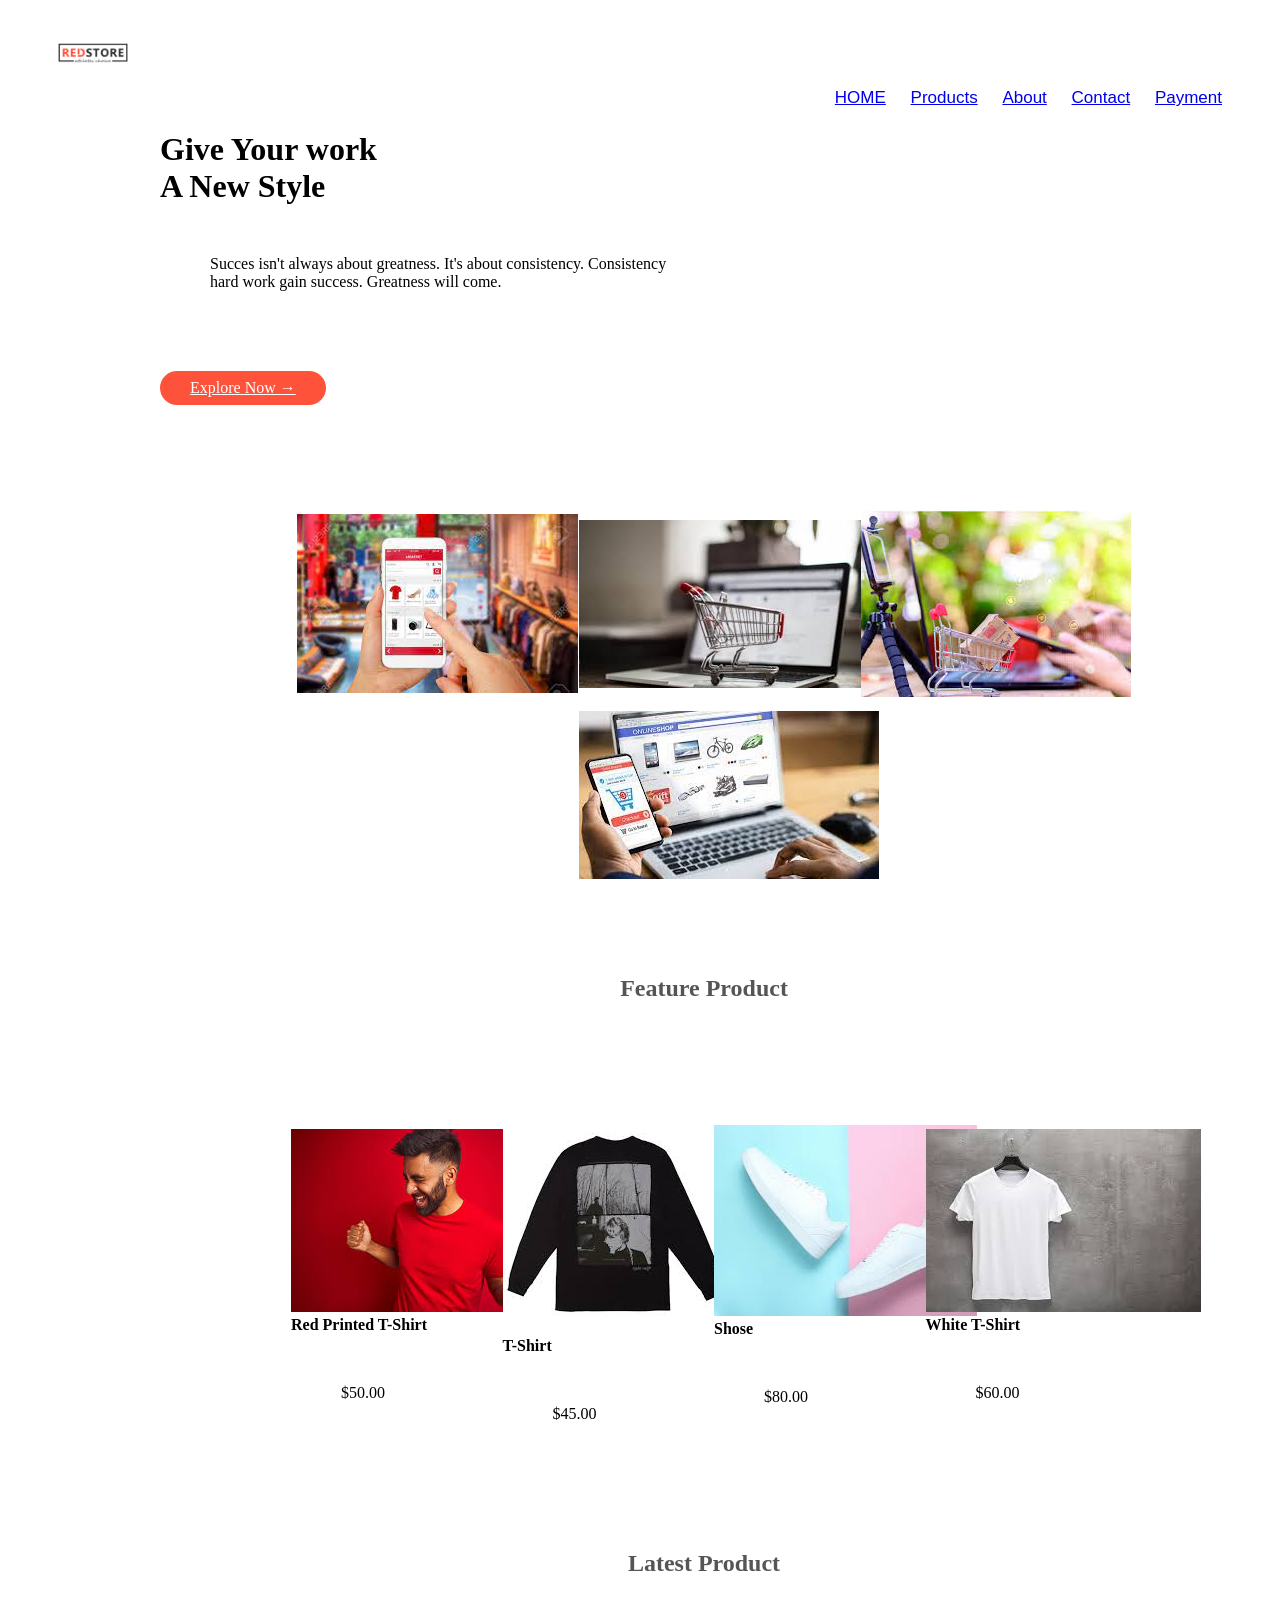
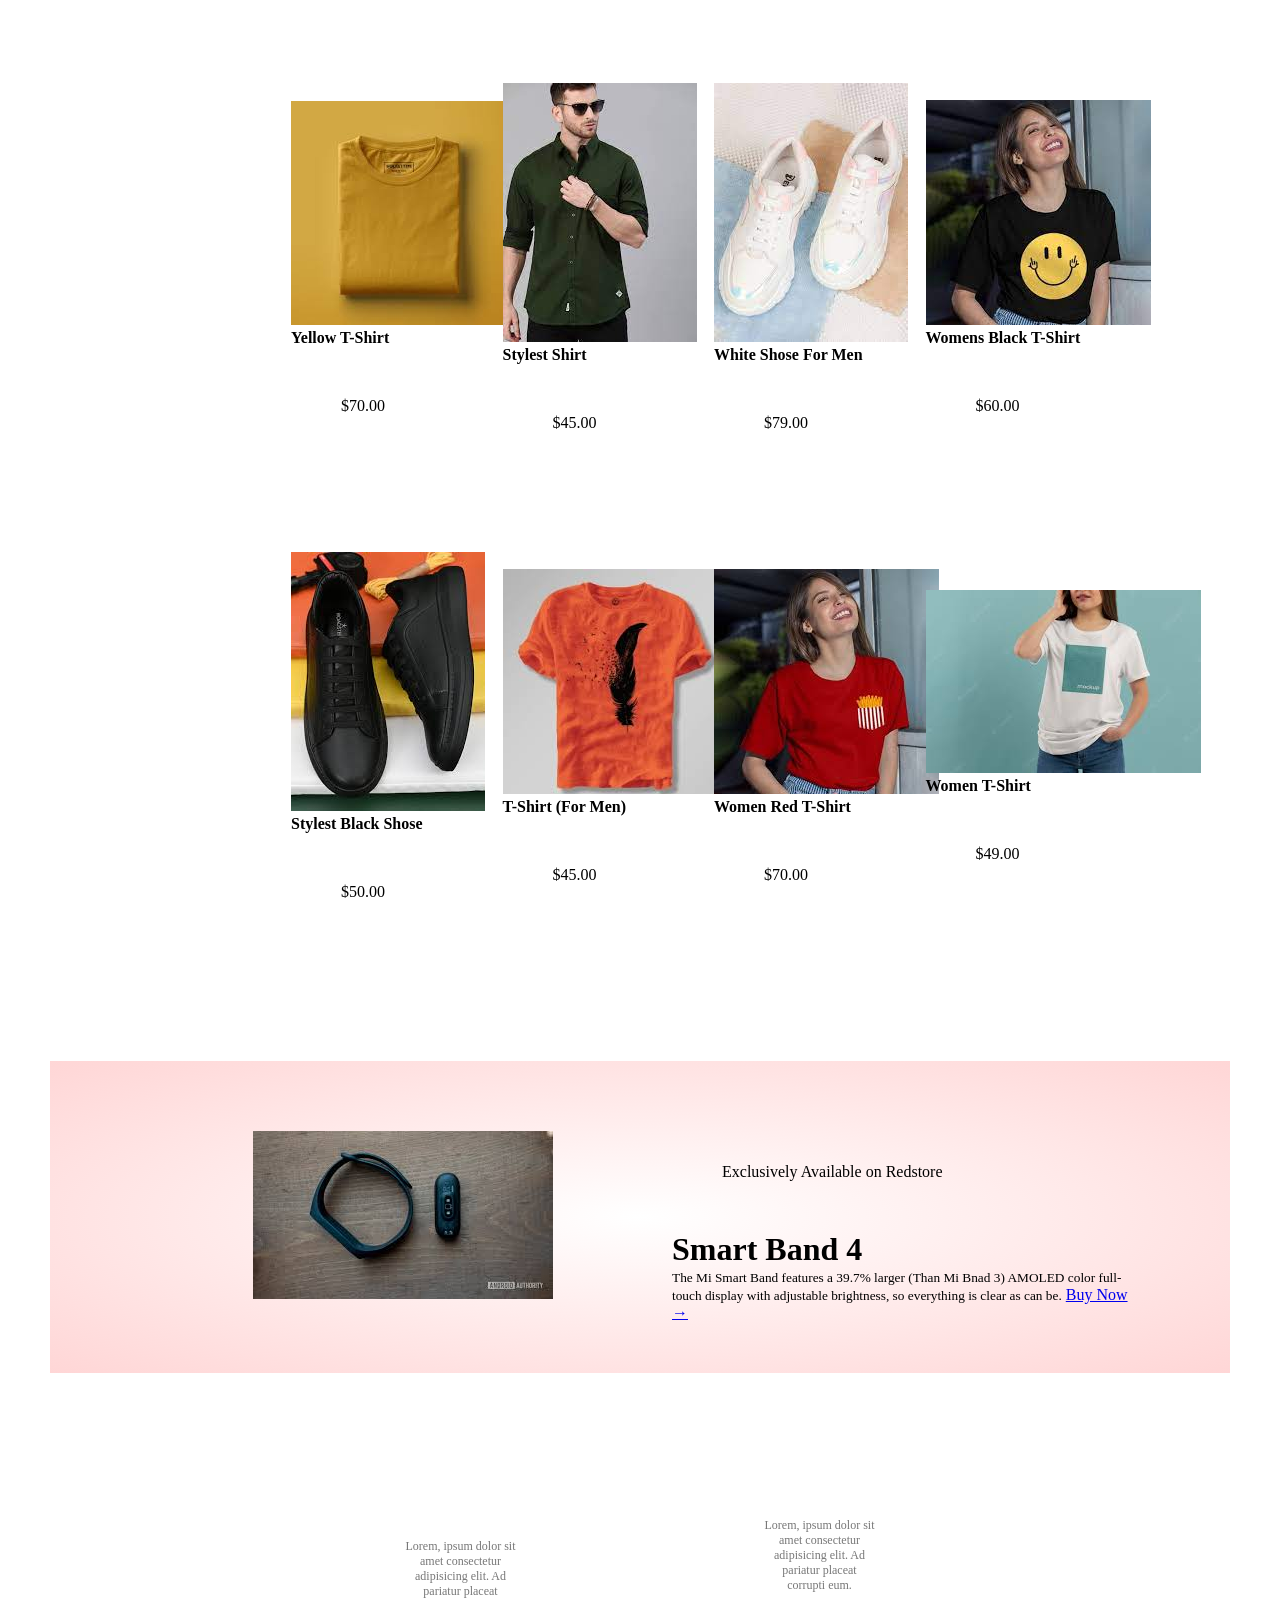
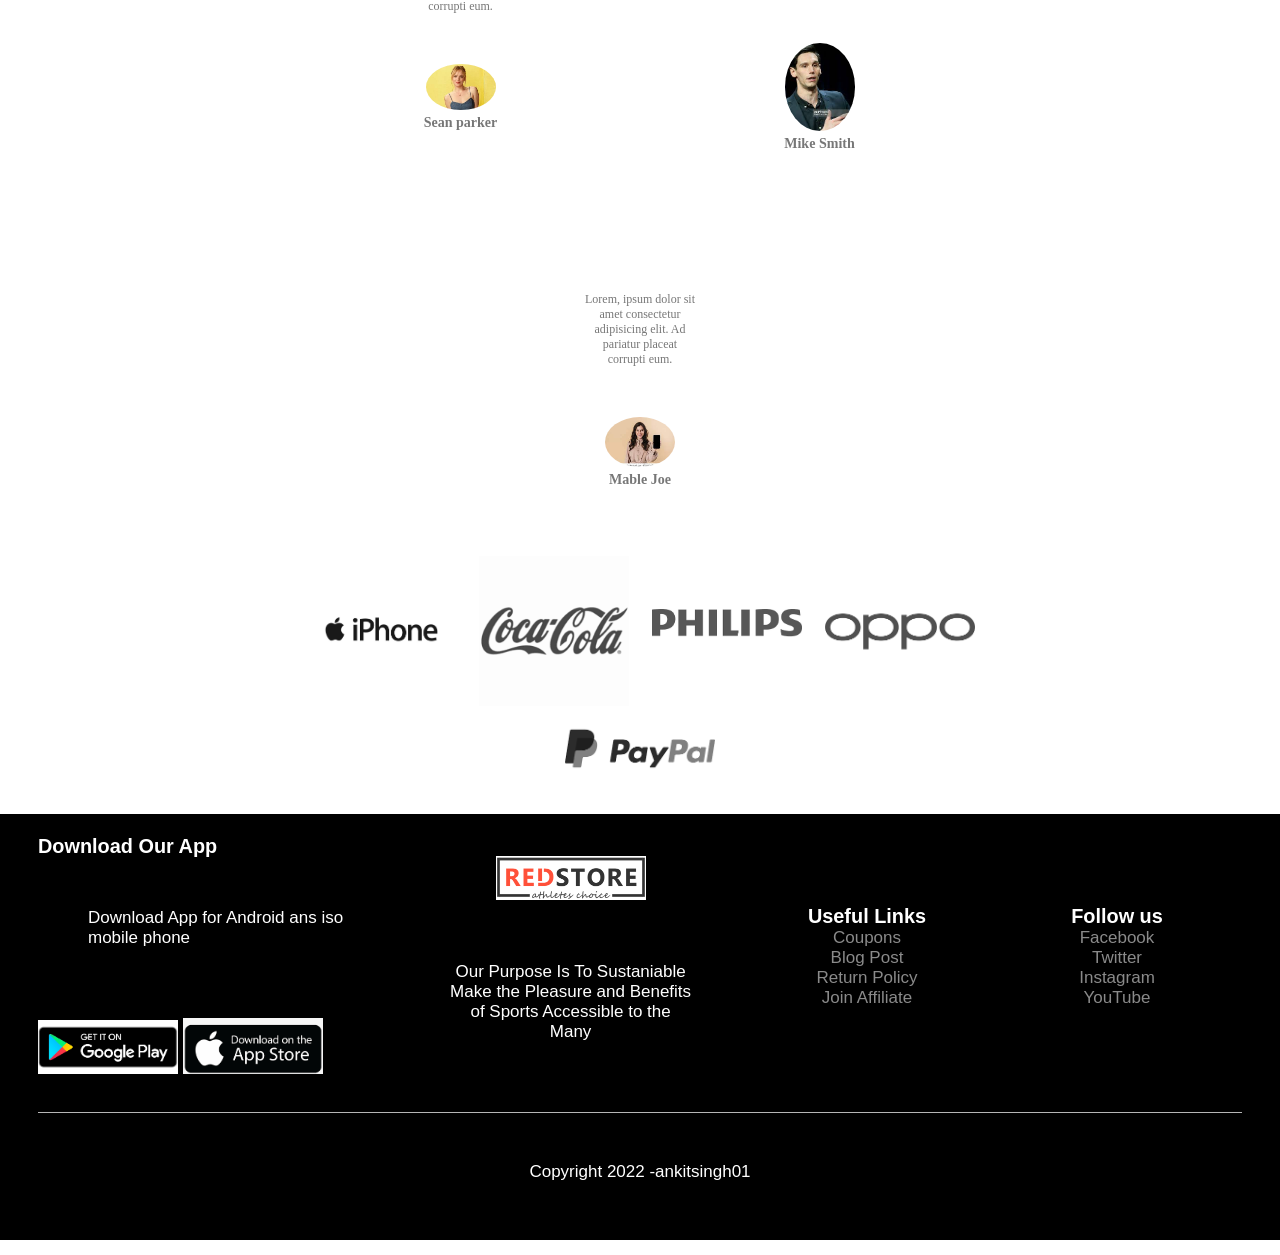
<file: E-Commerce/index.html>
<!DOCTYPE html>
<html lang="en">
<head>
    <meta charset="UTF-8">
    <meta http-equiv="X-UA-Compatible" content="IE=edge">
    <meta name="viewport" content="width=device-width, initial-scale=1.0">
    <title>RedStore | E-commerce website design</title>
    <link rel="stylesheet" href="style.css">
    <link rel="stylesheet" href="">
</head>
<body>
    
    <div class="container">
    <div class="navbar" >
        <div class="logo">
            <img src="res store logo.png" width="70px ">
        
        </div>
    </div>
    <nav>
        <ul>
            <li><a href="index.html">HOME</a></li>
            <li><a href="product.html">Products</a></li>
            <li><a href="about.html">About</a></li>
            <lI><a href="contact.html">Contact</a></lI>
            <lI><a href="card.html">Payment</a></lI>
        </ul>
    </nav>
    </div>
   <div class="row">
        <div class="col-2">
            <h1>Give Your work <br> A New Style</h1>
            <p>Succes isn't always about greatness. It's about
             consistency. Consistency<br> hard work gain success. 
             Greatness will come.   
            </p>
            <a href="" class="btn">Explore Now &#8594;</a>
        </div>
        <div class="background-image">
            
            <back>
        </div>
     </div>
   </div>
<!--------feature categories----->
<div class="categories">
    <div class="small-container">
   <div class="row">
    <div class="col-3">
            <img src="img1.jfif">
    </div>
    <div class="col-3">
            <img src="img2.jfif"> 
    </div>
    <div class="col-3">
            <img src="img3.jfif">
    </div>
    <div class="col-3">
            <img src="img4.jfif"> 
    </div>
    </div>
   </div> 
</div>
</div>
<!--------feature product----------->
    <div class="ankit">   
    <div class="small-container">
             <h2 class="title">Feature Product</h2>
            <div class="row">
                <div class="col-4">
                    <img src="img5.jfif">
                    <h4>Red Printed T-Shirt</h4>
                    <div class="rating">
                        <i class="fa fa-star"></i>
                        <i class="fa fa-star"></i>
                        <i class="fa fa-star"></i>
                        <i class="fa fa-star"></i>
                        <i class="fa fa-star-o"></i>
                    </div>
                    <p>$50.00</p>
                </div>
                <div class="col-4">
                    <img src="img6.jfif">
                    <h4>T-Shirt</h4>
                    <div class="rating">
                        <i class="fa fa-star"></i>
                        <i class="fa fa-star"></i>
                        <i class="fa fa-star"></i>
                        <i class="fa fa-star"></i>
                        <i class="fa fa-star-o"></i>
                    </div>
                    <p>$45.00</p>
                </div>
                <div class="col-4">
                    <img src="img7.jfif">
                    <h4>Shose</h4>
                    <div class="rating">
                        <i class="fa fa-star"></i>
                        <i class="fa fa-star"></i>
                        <i class="fa fa-star"></i>
                        <i class="fa fa-star"></i>
                        <i class="fa fa-star-o"></i>
                    </div>
                    <p>$80.00</p>
                </div>
                <div class="col-4">
                    <img src="img8.jfif">
                    <h4>White T-Shirt</h4>
                    <div class="rating">
                        <i class="fa fa-star"></i>
                        <i class="fa fa-star"></i>
                        <i class="fa fa-star"></i>
                        <i class="fa fa-star"></i>
                        <i class="fa fa-star-o"></i>
                    </div>
                    <p>$60.00</p>
                </div>
            </div>  
            <h2 class="title">Latest Product</h2>  
            <div class="row">
                <div class="col-4">
                    <img src="yellow t shirt.jfif">
                    <h4> Yellow T-Shirt</h4>
                    <div class="rating">
                        <i class="fa fa-star"></i>
                        <i class="fa fa-star"></i>
                        <i class="fa fa-star"></i>
                        <i class="fa fa-star"></i>
                        <i class="fa fa-star-o"></i>
                    </div>
                    <p>$70.00</p>
                </div>
                <div class="col-4">
                    <img src="style shirt.jfif">
                    <h4> Stylest Shirt</h4>
                    <div class="rating">
                        <i class="fa fa-star"></i>
                        <i class="fa fa-star"></i>
                        <i class="fa fa-star"></i>
                        <i class="fa fa-star"></i>
                        <i class="fa fa-star-o"></i>
                    </div>
                    <p>$45.00</p>
                </div>
                <div class="col-4">
                    <img src="white shose.jfif">
                    <h4>White Shose For Men</h4>
                    <div class="rating">
                        <i class="fa fa-star"></i>
                        <i class="fa fa-star"></i>
                        <i class="fa fa-star"></i>
                        <i class="fa fa-star"></i>
                        <i class="fa fa-star-o"></i>
                    </div>
                    <p>$79.00</p>
                </div>
                <div class="col-4">
                    <img src="women black t-shirt.jfif">
                    <h4>Womens Black T-Shirt</h4>
                    <div class="rating">
                        <i class="fa fa-star"></i>
                        <i class="fa fa-star"></i>
                        <i class="fa fa-star"></i>
                        <i class="fa fa-star"></i>
                        <i class="fa fa-star-o"></i>
                    </div>
                    <p>$60.00</p>
                </div>
            </div><div class="row">
                <div class="col-4">
                    <img src="black shose.jfif">
                    <h4> Stylest Black Shose</h4>
                    <div class="rating">
                        <i class="fa fa-star"></i>
                        <i class="fa fa-star"></i>
                        <i class="fa fa-star"></i>
                        <i class="fa fa-star"></i>
                        <i class="fa fa-star-o"></i>
                    </div>
                    <p>$50.00</p>
                </div>
                <div class="col-4">
                    <img src="t-shirt men.jfif">
                    <h4>T-Shirt (For Men)</h4>
                    <div class="rating">
                        <i class="fa fa-star"></i>
                        <i class="fa fa-star"></i>
                        <i class="fa fa-star"></i>
                        <i class="fa fa-star"></i>
                        <i class="fa fa-star-o"></i>
                    </div>
                    <p>$45.00</p>
                </div>
                <div class="col-4">
                    <img src="women red t-shirt.jfif">
                    <h4>Women Red T-Shirt</h4>
                    <div class="rating">
                        <i class="fa fa-star"></i>
                        <i class="fa fa-star"></i>
                        <i class="fa fa-star"></i>
                        <i class="fa fa-star"></i>
                        <i class="fa fa-star-o"></i>
                    </div>
                    <p>$70.00</p>
                </div>
                <div class="col-4">
                    <img src="women t-shirt.jfif">
                    <h4>Women T-Shirt</h4>
                    <div class="rating">
                        <i class="fa fa-star"></i>
                        <i class="fa fa-star"></i>
                        <i class="fa fa-star"></i>
                        <i class="fa fa-star"></i>
                        <i class="fa fa-star-o"></i>
                    </div>
                    <p>$49.00</p>
                </div>
            </div>
        </div>
    </div>
<!---------------offer----------------->
<div class="offer">
    <div class="small-container">
        <div class="row">
            <div class="col-2">
                <img src="mi bandd.jfif">
            </div>
            <div class="col-2">
                <p>Exclusively Available on Redstore</p>
                <h1>Smart Band 4</h1>
                <small>The Mi Smart Band features a 39.7% larger
                    (Than Mi Bnad 3) AMOLED color full-touch display
                    with adjustable brightness, so everything is clear
                    as can be.</small>
                   <a href="btn">Buy Now &#8594;</a> 
            </div>
        </div>
    </div>
</div>

<!--------------testing monial------->
       <div class="testimonial">
            <div class="small-container">
                <div class="row">
                    <div class="col-3">
                        <P>Lorem, ipsum dolor sit amet consectetur adipisicing elit. Ad pariatur placeat corrupti eum.</P>
                    <img src="sean park.jfif">
                    <h3>Sean parker</h3>
                    </div>
                    <div class="col-3">
                        <P>Lorem, ipsum dolor sit amet consectetur adipisicing elit. Ad pariatur placeat corrupti eum.</P>
                    <img src="mike smith.jfif">
                    <h3>Mike Smith</h3>
                    </div>
                    <div class="col-3">
                        <P>Lorem, ipsum dolor sit amet consectetur adipisicing elit. Ad pariatur placeat corrupti eum.</P>
                    <img src="mable.jfif">
                    <h3>Mable Joe</h3>
                    </div>
                </div>
                </div>
       </div>

<!-----------brand---------->
       <div class="brand">
            <div class="small container">
                <div class="row">
                    <div class="col-5">
                        <img src="iphone logo.jpg">
                    </div>
                    <div class="col-5">
                        <img src="coca logo.png">
                    </div>
                    <div class="col-5">
                        <img src="philips logo.png">
                    </div>
                    <div class="col-5">
                        <img src="oppo logo.png">
                    </div>
                    <div class="col-5">
                        <img src="patpal logo.png">
                    </div>
                </div>
            </div>
       </div>

       <!------------footer--------->
       <div class="footer">
        <div class="container">
            <div class="row">
                <div class="footer-col-1">
                    <h3> Download Our App </h3> 
                    <p>Download App for Android ans iso mobile phone</p>     
                    <div class="app-logo">
                        <img src="platstore logo.png">
                        <img src="apple store.png">
                    </div>
                </div>
                <div class="footer-col-2">
                    <img src="res store logo.png">
                    <p> Our Purpose Is To Sustaniable Make the Pleasure 
                        and Benefits of Sports Accessible to the Many  </p>     
                </div>
                <div class="footer-col-3">
                    <h3> Useful Links </h3> 
                    <ul>
                        <li>Coupons</li>
                        <li>Blog Post</li>
                        <li>Return Policy</li>
                        <li>Join Affiliate</li>
                    </ul>    
                </div>
                <div class="footer-col-4">
                    <h3> Follow us </h3> 
                    <ul>
                        <li>Facebook</li>
                        <li>Twitter</li>
                        <li>Instagram</li>
                        <li>YouTube</li>
                    </ul>    
                </div>
            </div>
            <hr>
            <p class="copyright">Copyright 2022 -ankitsingh01</p>
        </div>
       </div>
<!-- Code injected by live-server -->
<script type="text/javascript">
	// <![CDATA[  <-- For SVG support
	if ('WebSocket' in window) {
		(function () {
			function refreshCSS() {
				var sheets = [].slice.call(document.getElementsByTagName("link"));
				var head = document.getElementsByTagName("head")[0];
				for (var i = 0; i < sheets.length; ++i) {
					var elem = sheets[i];
					var parent = elem.parentElement || head;
					parent.removeChild(elem);
					var rel = elem.rel;
					if (elem.href && typeof rel != "string" || rel.length == 0 || rel.toLowerCase() == "stylesheet") {
						var url = elem.href.replace(/(&|\?)_cacheOverride=\d+/, '');
						elem.href = url + (url.indexOf('?') >= 0 ? '&' : '?') + '_cacheOverride=' + (new Date().valueOf());
					}
					parent.appendChild(elem);
				}
			}
			var protocol = window.location.protocol === 'http:' ? 'ws://' : 'wss://';
			var address = protocol + window.location.host + window.location.pathname + '/ws';
			var socket = new WebSocket(address);
			socket.onmessage = function (msg) {
				if (msg.data == 'reload') window.location.reload();
				else if (msg.data == 'refreshcss') refreshCSS();
			};
			if (sessionStorage && !sessionStorage.getItem('IsThisFirstTime_Log_From_LiveServer')) {
				console.log('Live reload enabled.');
				sessionStorage.setItem('IsThisFirstTime_Log_From_LiveServer', true);
			}
		})();
	}
	else {
		console.error('Upgrade your browser. This Browser is NOT supported WebSocket for Live-Reloading.');
	}
	// ]]>
</script></body>
</html>
</file>
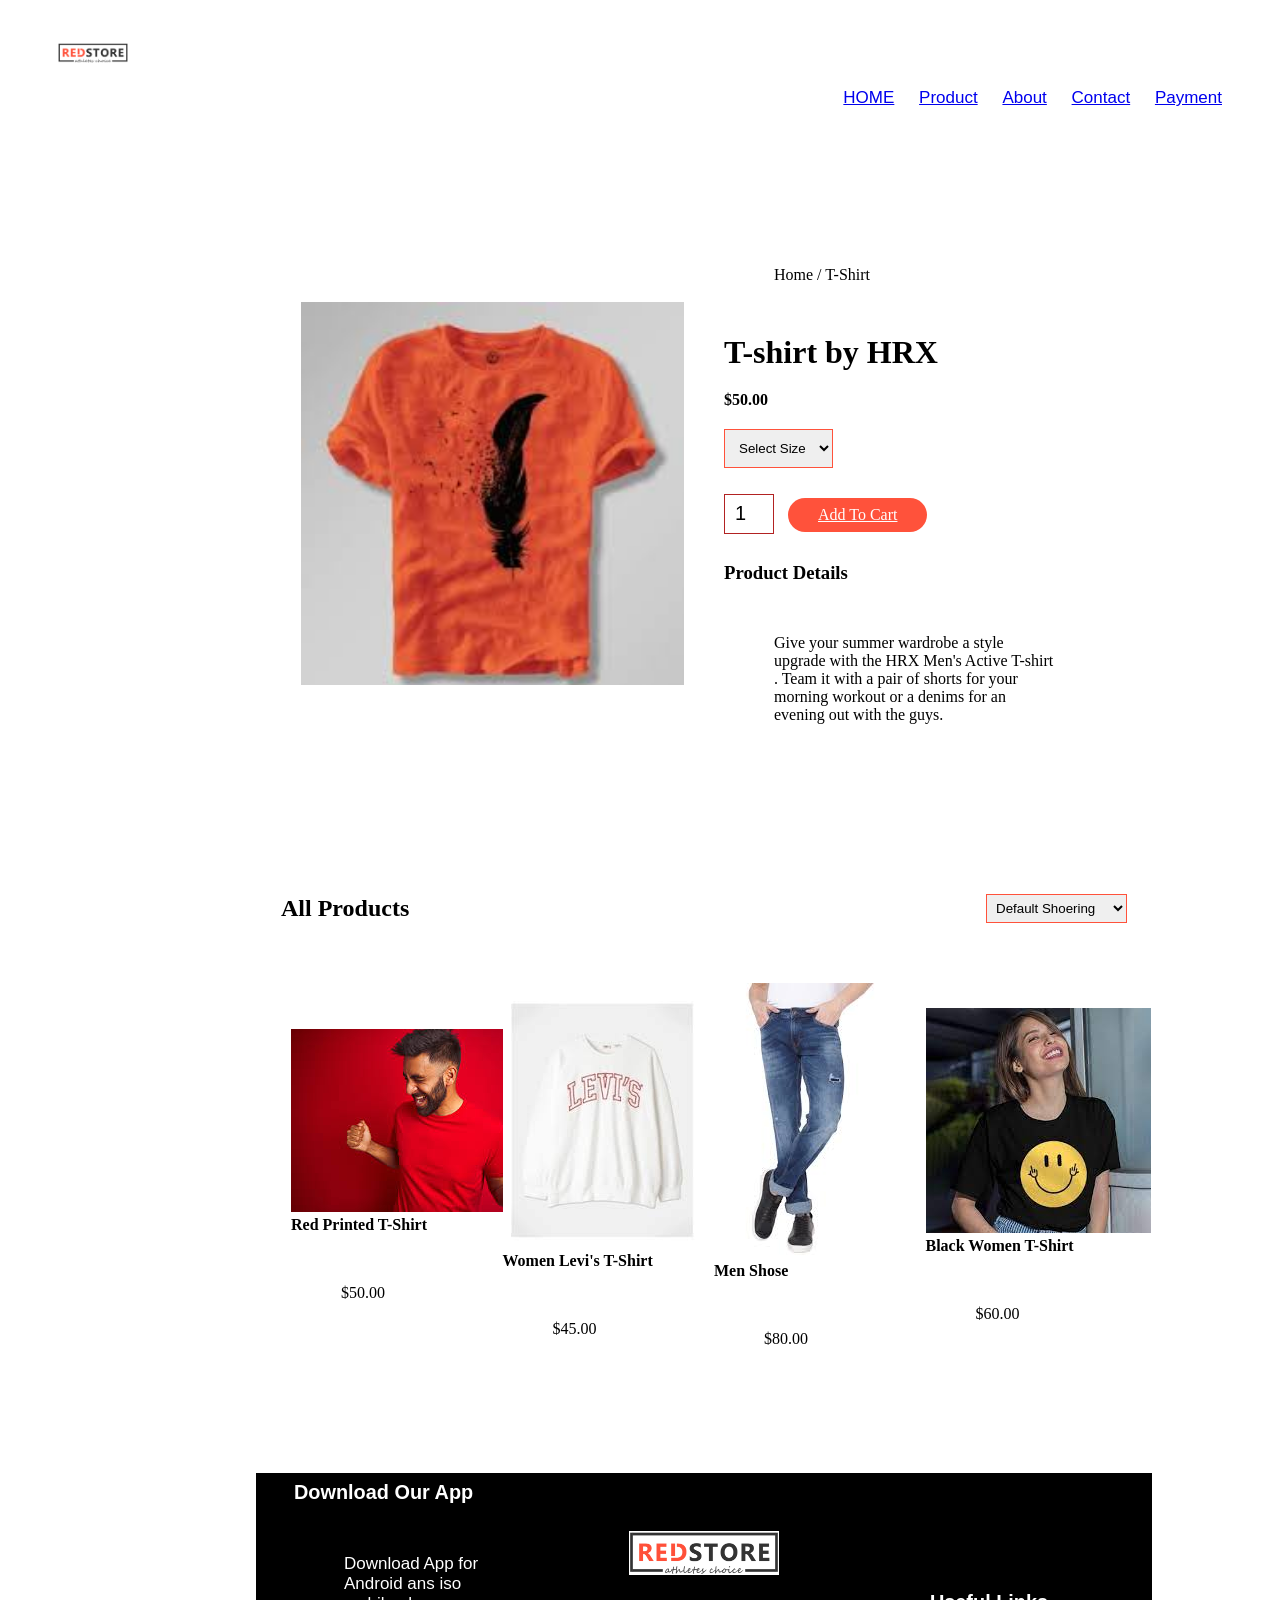
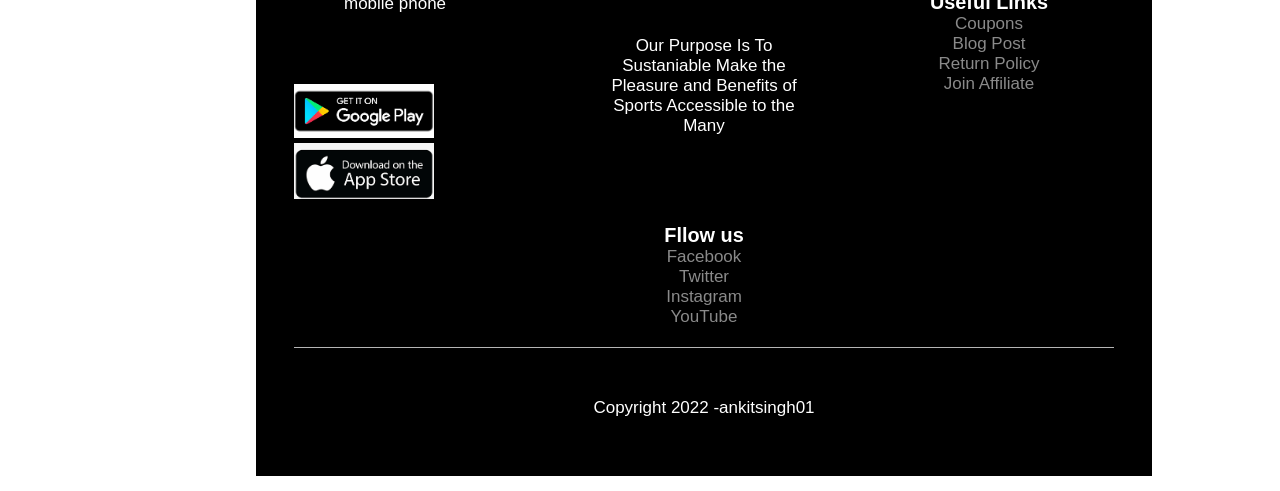
<file: E-Commerce/about.html>
<!DOCTYPE html>
<html lang="en">
<head>
    <meta charset="UTF-8">
    <meta http-equiv="X-UA-Compatible" content="IE=edge">
    <meta name="viewport" content="width=device-width, initial-scale=1.0">
    <title>RedStore | E-commerce website design</title>
    <link rel="stylesheet" href="style.css">
    <link rel="stylesheet" href="">
</head>
<body>
    
    <div class="container">
    <div class="navbar" >
        <div class="logo">
            <img src="res store logo.png" width="70px ">
        
        </div>
    </div>
    <nav>
        <ul>
            <li><a href="index.html">HOME</a></li>
            <li><a href="product.html">Product</a></li>
            <li><a href="about.html">About</a></li>
            <lI><a href="contact.html">Contact</a></lI>
            <lI><a href="card.html">Payment</a></lI>
        </ul>
    </nav>
    </div>
    </div>

    <!----------Single product details -------------->
    <div class="ankit">
        <div class="small-container single-product">
            <div class="row">
                <div class="col-2">
            <img src="t-shirt men.jfif"  width="100%">
                </div>
                <div class="col-2">
                    <p>Home / T-Shirt</p>
                    <h1>T-shirt by HRX</h1>
                    <h4>$50.00</h4>
                    <select>
                        <option>Select Size</option>
                        <option>XXL</option>
                        <option>XL</option>
                        <option>Large</option>
                        <option>Medium</option>
                        <option>Small</option>
                    </select>
                    <input type="number" value="1">
                    <a href="" class="btn">Add To Cart</a>

                    <h3>Product Details</h3>
                    <p>Give your summer wardrobe a style upgrade with the HRX 
                    Men's Active T-shirt . Team it with a pair of shorts for your 
                    morning workout or a denims for an evening out with the guys. </p>
                </div>
            </div>
        </div>
    </div>
    







   </div>
    <div class="ankit">   
    <div class="small-container">
        <div class="row row-2">
            <h2>All Products</h2>
            <select>
                <option>Default Shoering</option>
                <option>Short by price</option>
                <option>Short by popularty</option>
                <option>Short by rating</option>
                <option>Short by sale</option>
            </select>
        </div>


            <div class="row">
               
                <div class="col-4">
                    <img src="img5.jfif">
                    <h4>Red Printed T-Shirt</h4>
                    <div class="rating">
                        <i class="fa fa-star"></i>
                        <i class="fa fa-star"></i>
                        <i class="fa fa-star"></i>
                        <i class="fa fa-star"></i>
                        <i class="fa fa-star-o"></i>
                    </div>
                    <p>$50.00</p>
                </div>
                <div class="col-4">
                    <img src="women levi's.jfif">
                    <h4>Women Levi's T-Shirt</h4>
                    <div class="rating">
                        <i class="fa fa-star"></i>
                        <i class="fa fa-star"></i>
                        <i class="fa fa-star"></i>
                        <i class="fa fa-star"></i>
                        <i class="fa fa-star-o"></i>
                    </div>
                    <p>$45.00</p>
                </div>
                <div class="col-4">
                    <img src="men jeans.jfif">
                    <h4>Men Shose</h4>
                    <div class="rating">
                        <i class="fa fa-star"></i>
                        <i class="fa fa-star"></i>
                        <i class="fa fa-star"></i>
                        <i class="fa fa-star"></i>
                        <i class="fa fa-star-o"></i>
                    </div>
                    <p>$80.00</p>
                </div>
                <div class="col-4">
                    <img src="women black t-shirt.jfif">
                    <h4>Black Women T-Shirt</h4>
                    <div class="rating">
                        <i class="fa fa-star"></i>
                        <i class="fa fa-star"></i>
                        <i class="fa fa-star"></i>
                        <i class="fa fa-star"></i>
                        <i class="fa fa-star-o"></i>
                    </div>
                    <p>$60.00</p>
                </div>
                
            </div> 
    </div>
       <!------------footer--------->
       <div class="footer">
        <div class="container">
            <div class="row">
                <div class="footer-col-1">
                    <h3> Download Our App </h3> 
                    <p>Download App for Android ans iso mobile phone</p>     
                    <div class="app-logo">
                        <img src="platstore logo.png">
                        <img src="apple store.png">
                    </div>
                </div>
                <div class="footer-col-2">
                    <img src="res store logo.png">
                    <p> Our Purpose Is To Sustaniable Make the Pleasure 
                        and Benefits of Sports Accessible to the Many  </p>     
                </div>
                <div class="footer-col-3">
                    <h3> Useful Links </h3> 
                    <ul>
                        <li>Coupons</li>
                        <li>Blog Post</li>
                        <li>Return Policy</li>
                        <li>Join Affiliate</li>
                    </ul>    
                </div>
                <div class="footer-col-4">
                    <h3> Fllow us </h3> 
                    <ul>
                        <li>Facebook</li>
                        <li>Twitter</li>
                        <li>Instagram</li>
                        <li>YouTube</li>
                    </ul>    
                </div>
            </div>
            <hr>
            <p class="copyright">Copyright 2022 -ankitsingh01</p>
        </div>
       </div>


       
<!-- Code injected by live-server -->
<script type="text/javascript">
	// <![CDATA[  <-- For SVG support
	if ('WebSocket' in window) {
		(function () {
			function refreshCSS() {
				var sheets = [].slice.call(document.getElementsByTagName("link"));
				var head = document.getElementsByTagName("head")[0];
				for (var i = 0; i < sheets.length; ++i) {
					var elem = sheets[i];
					var parent = elem.parentElement || head;
					parent.removeChild(elem);
					var rel = elem.rel;
					if (elem.href && typeof rel != "string" || rel.length == 0 || rel.toLowerCase() == "stylesheet") {
						var url = elem.href.replace(/(&|\?)_cacheOverride=\d+/, '');
						elem.href = url + (url.indexOf('?') >= 0 ? '&' : '?') + '_cacheOverride=' + (new Date().valueOf());
					}
					parent.appendChild(elem);
				}
			}
			var protocol = window.location.protocol === 'http:' ? 'ws://' : 'wss://';
			var address = protocol + window.location.host + window.location.pathname + '/ws';
			var socket = new WebSocket(address);
			socket.onmessage = function (msg) {
				if (msg.data == 'reload') window.location.reload();
				else if (msg.data == 'refreshcss') refreshCSS();
			};
			if (sessionStorage && !sessionStorage.getItem('IsThisFirstTime_Log_From_LiveServer')) {
				console.log('Live reload enabled.');
				sessionStorage.setItem('IsThisFirstTime_Log_From_LiveServer', true);
			}
		})();
	}
	else {
		console.error('Upgrade your browser. This Browser is NOT supported WebSocket for Live-Reloading.');
	}
	// ]]>
</script></body>
</html>
</file>
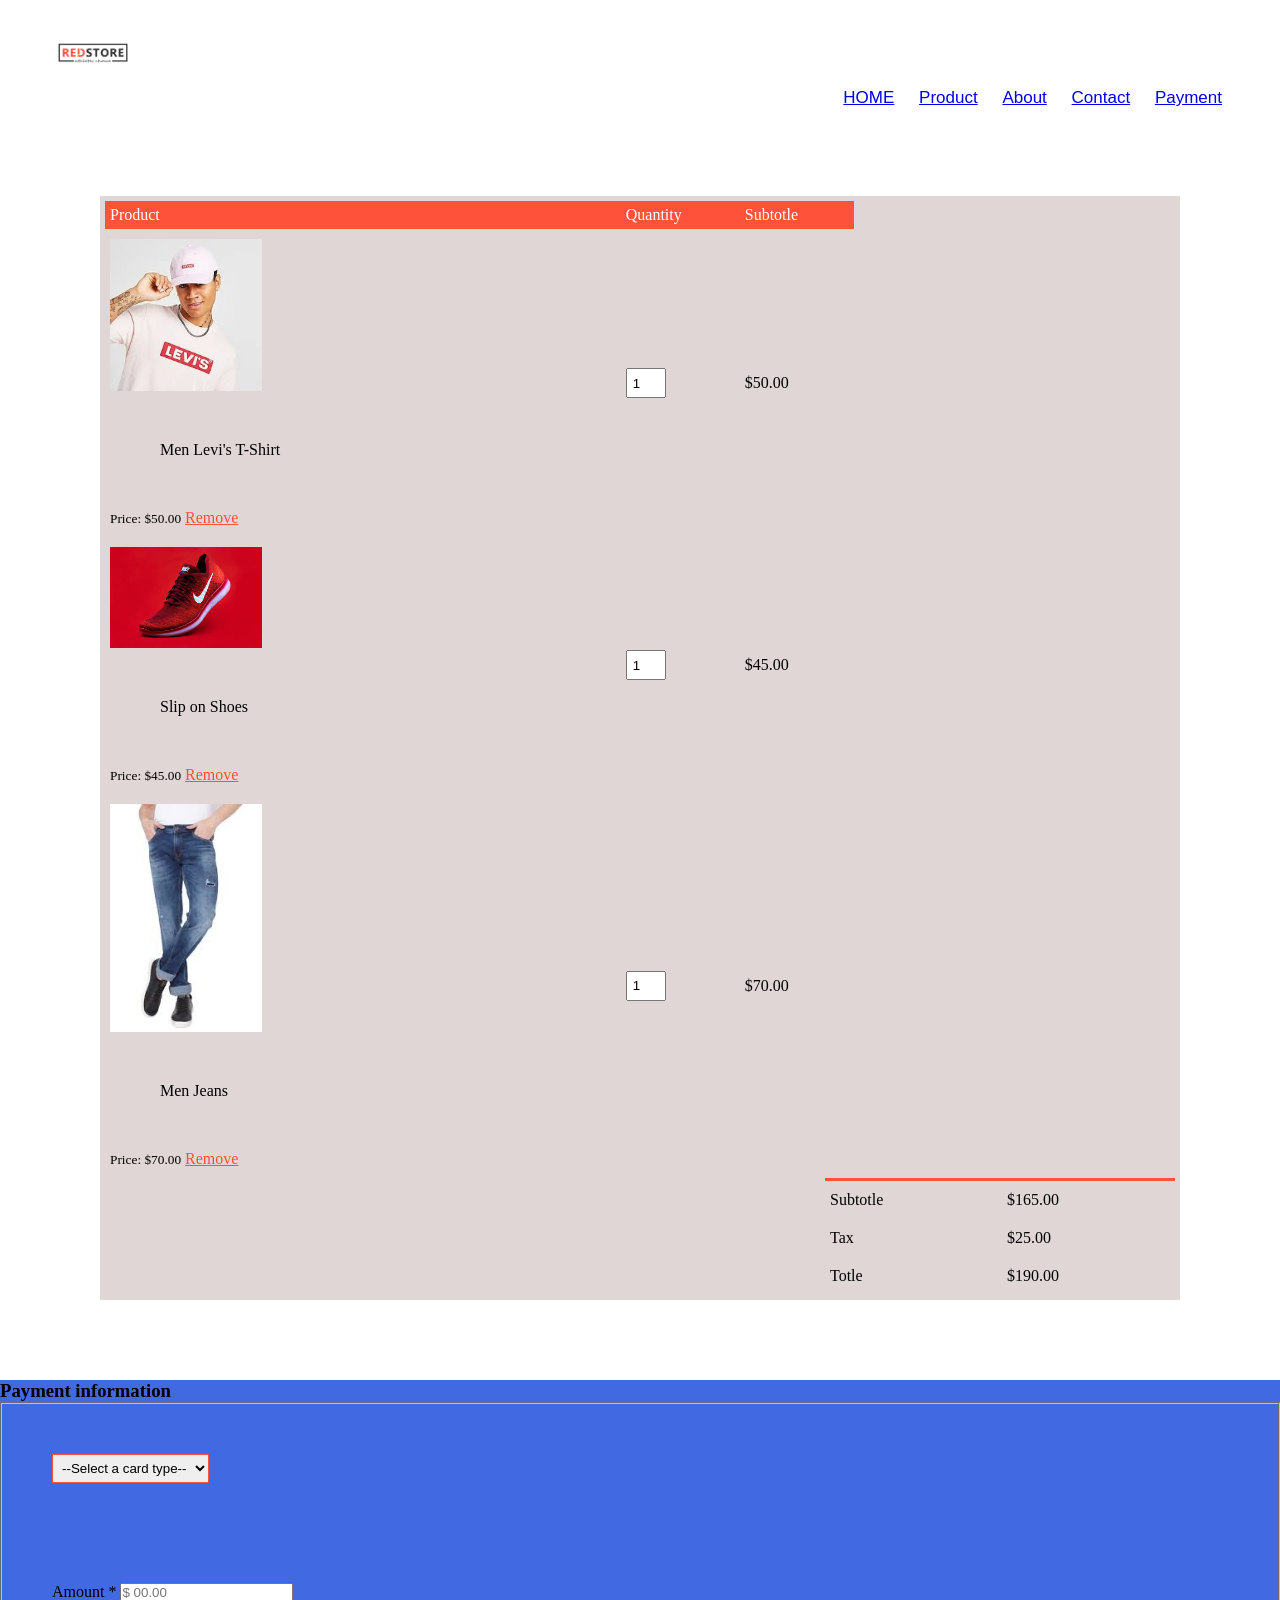
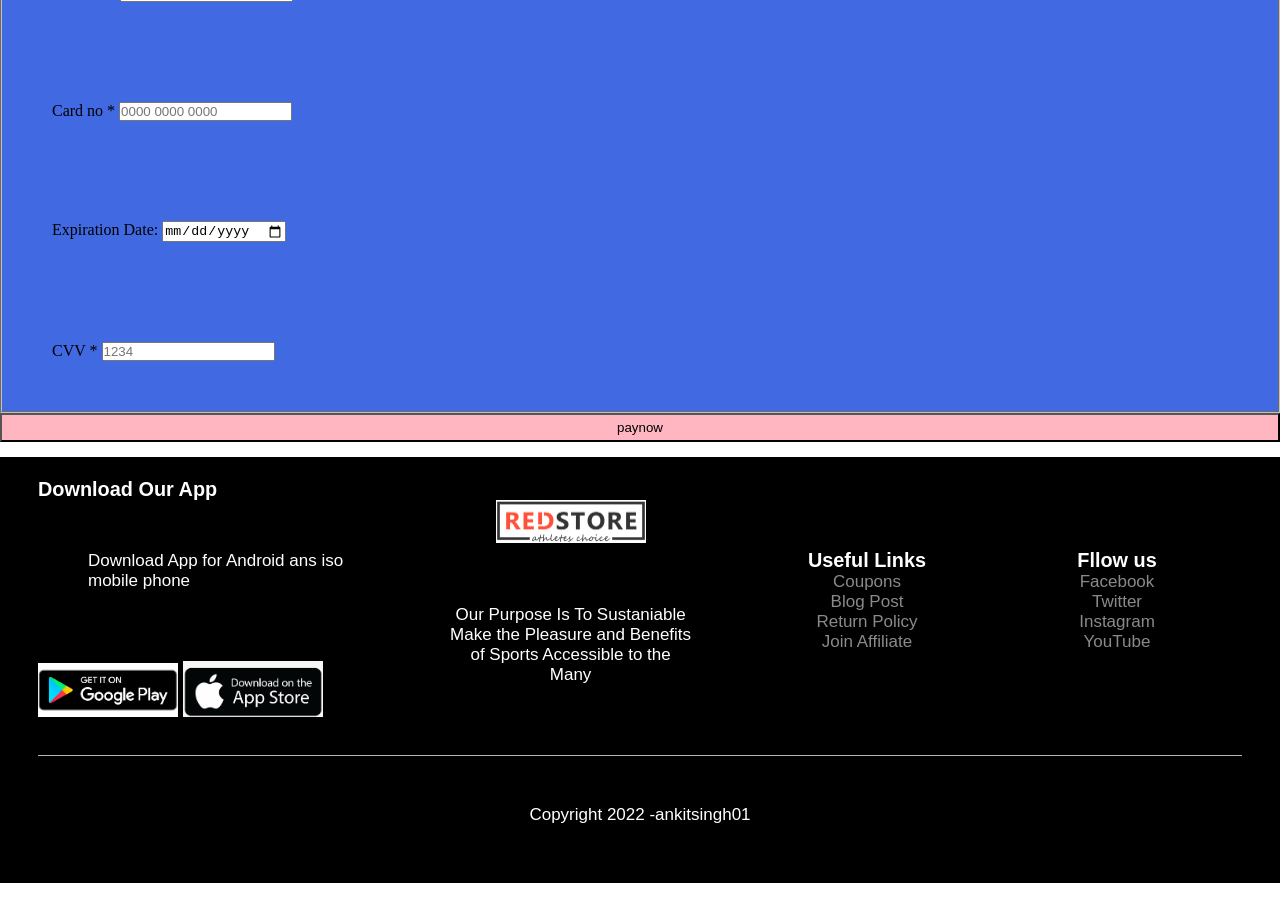
<file: E-Commerce/card.html>
<!DOCTYPE html>
<html lang="en">
<head>
    <meta charset="UTF-8">
    <meta http-equiv="X-UA-Compatible" content="IE=edge">
    <meta name="viewport" content="width=device-width, initial-scale=1.0">
    <title>RedStore | E-commerce website design</title>
    <link rel="stylesheet" href="style.css">
    <link rel="stylesheet" href="">
</head>
<body>
    
    <div class="container">
    <div class="navbar" >
        <div class="logo">
            <img src="res store logo.png" width="70px ">
        
        </div>
    </div>
    <nav>
        <ul>
            <li><a href="index.html">HOME</a></li>
            <li><a href="product.html">Product</a></li>
            <li><a href="about.html">About</a></li>
            <lI><a href="contact.html">Contact</a></lI>
            <lI><a href="card.html">Payment</a></lI>
        </ul>
    </nav>
    </div>
    </div>
    <!---------card item details---------->
    <div class="small-container cart-item">
        <table>
            <tr>
                <th>Product</th>
                <th>Quantity</th>
                <th>Subtotle</th>
            </tr>
            <tr>
                <td>
                    <div class="cart-info">
                    <img src="men levis.jfif">    
                    </div>
                    <p> Men Levi's T-Shirt</p>
                    <small>Price: $50.00</small>
                    <a href="">Remove</a>
                </td>
                <td><input type="number " value="1"></td>
                <td>$50.00</td>
            </tr>
            <tr>
                <td>
                    <div class="cart-info">
                    <img src="slip on shoes.jfif">    
                    </div>
                    <p> Slip on Shoes</p>
                    <small>Price: $45.00</small>
                    <a href="">Remove</a>
                </td>
                <td><input type="number " value="1"></td>
                <td>$45.00</td>
            </tr>
            <tr>
                <td>
                    <div class="cart-info">
                    <img src="men jeans.jfif">    
                    </div>
                    <p> Men Jeans</p>
                    <small>Price: $70.00</small>
                    <a href="">Remove</a>
                </td>
                <td><input type="number " value="1"></td>
                <td>$70.00</td>
            </tr>
        </table>

        <div class="totle-price">
            <table>
            <tr>
                <td>Subtotle</td>
                <td>$165.00</td>
            </tr>
            <tr>
                <td>Tax</td>
                <td>$25.00</td>
            </tr>
            <tr>
                <td>Totle</td>
                <td>$190.00</td>
            </tr>
            </table>
        </div>

    </div>
    <!--------------payment details------------->
<div class="backcolar">
    <h3>Payment information</h3>
    <fieldset> <p> 
            <select name "card_type" id="card_type" >
            <option value="">--Select a card type--</option>
            <option value="visa">Visa</option>
            <option value="paytm">Paytm</option>
            <option value="G-pay">G-pay</option>
            <option value="Mastercard">Mastercard</option>
            <option value="Rupay">Rupay</option>
            
            </select>

           </p>
           <p>
            Amount * <input type="number" name="amount" id="amount" placeholder="$ 00.00" required>
       </p>
    <p>
        Card no * <input type="number" name="card no" id="card no" placeholder="0000 0000 0000" required>
   </p>
    <p>
        Expiration Date: <input type="date" name="date" id="exp date"  >
      </p>
      <p>
          CVV * <input type="password" name="cvv" id="cvv" placeholder="1234" required>        
          </p> 
        </fieldset>
        <input type="submit" value="paynow" >
    </div>
<style>
    .backcolar{
        background-color: royalblue;
    }
</style>

       <!------------footer--------->
       <div class="footer">
        <div class="container">
            <div class="row">
                <div class="footer-col-1">
                    <h3> Download Our App </h3> 
                    <p>Download App for Android ans iso mobile phone</p>     
                    <div class="app-logo">
                        <img src="platstore logo.png">
                        <img src="apple store.png">
                    </div>
                </div>
                <div class="footer-col-2">
                    <img src="res store logo.png">
                    <p> Our Purpose Is To Sustaniable Make the Pleasure 
                        and Benefits of Sports Accessible to the Many  </p>     
                </div>
                <div class="footer-col-3">
                    <h3> Useful Links </h3> 
                    <ul>
                        <li>Coupons</li>
                        <li>Blog Post</li>
                        <li>Return Policy</li>
                        <li>Join Affiliate</li>
                    </ul>    
                </div>
                <div class="footer-col-4">
                    <h3> Fllow us </h3> 
                    <ul>
                        <li>Facebook</li>
                        <li>Twitter</li>
                        <li>Instagram</li>
                        <li>YouTube</li>
                    </ul>    
                </div>
            </div>
            <hr>
            <p class="copyright">Copyright 2022 -ankitsingh01</p>
        </div>
       </div>
</body>
</html>
</file>
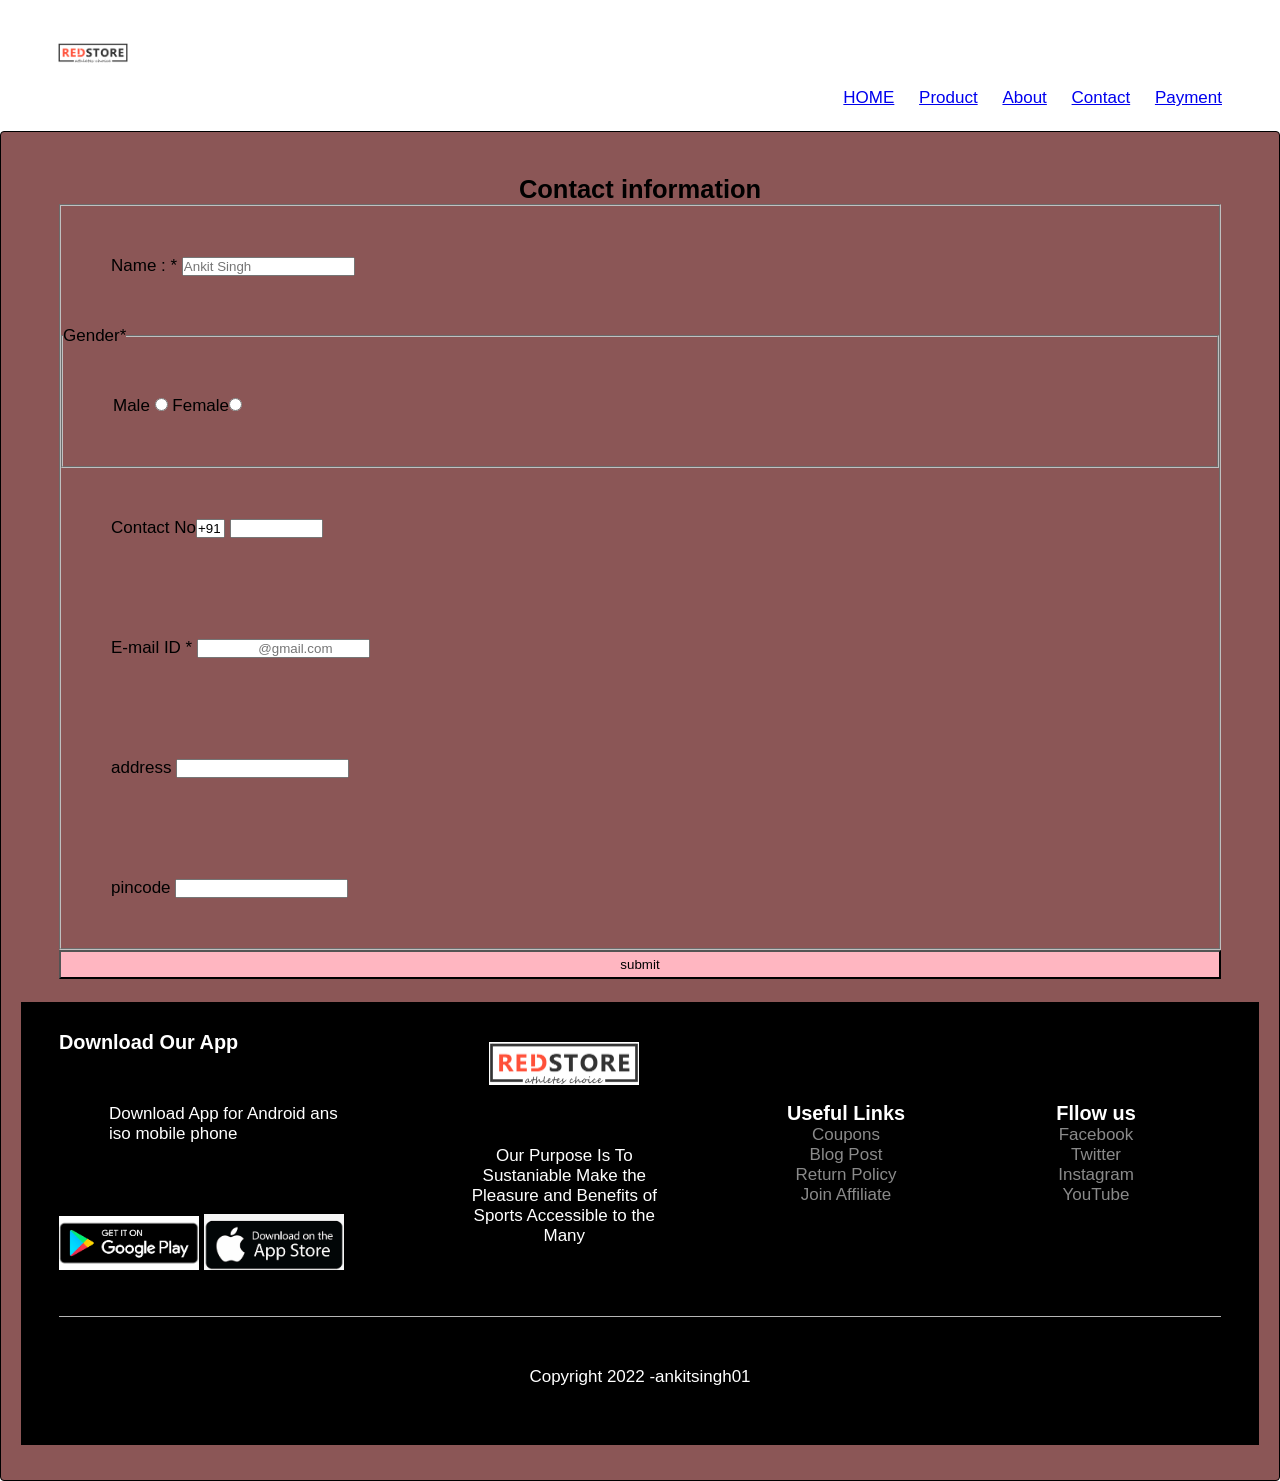
<file: E-Commerce/contact.html>
<!DOCTYPE html>
<html lang="en">
<head>
    <meta charset="UTF-8">
    <meta http-equiv="X-UA-Compatible" content="IE=edge">
    <meta name="viewport" content="width=device-width, initial-scale=1.0">
    <title>RedStore | E-commerce website design</title>
    <link rel="stylesheet" href="style.css">
    <link rel="stylesheet" href="">
</head>
<body>
    
    <div class="container">
    <div class="navbar" >
        <div class="logo">
            <img src="res store logo.png" width="70px ">
        
        </div>
    </div>
    <nav>
        <ul>
            <li><a href="index.html">HOME</a></li>
            <li><a href="product.html">Product</a></li>
            <li><a href="about.html">About</a></li>
            <lI><a href="contact.html">Contact</a></lI>
            <lI><a href="card.html">Payment</a></lI>
        </ul>
    </nav>
    </div>
    </div>

<!------------------contact information------------>
 <div class="design">
    <form>
        <div class="container">
    
           <h2>Contact information</h2>
           <h3></h3> 
           <fieldset>
           <p> Name : * <input type="name" placeholder="Ankit Singh"</p>
           <fieldset>
           <legend>
               Gender*
           </legend>
           <p>Male  <input type="radio" name="gender"id= "Male" required</p>
               Female<input type="radio" name="gender"id= "Female"  
           
           </p></fieldset>
           <p> Contact No<input type="text" name="country code"  value="+91" size="2"/>   
               <input type="text" name="phone" size="10"/> </p>
   
           <p>E-mail ID * <input type="email" id="email" placeholder="                @gmail.com" required</p>
           <p>address <input type="address" id="address"</p>  
           <p>pincode <input type="pincode"</p>
       </fieldset>
           
               <input type="submit" value="submit" >
       
    
    </form>
</div>
    
       <!------------footer--------->
       <div class="footer">
        <div class="container">
            <div class="row">
                <div class="footer-col-1">
                    <h3> Download Our App </h3> 
                    <p>Download App for Android ans iso mobile phone</p>     
                    <div class="app-logo">
                        <img src="platstore logo.png">
                        <img src="apple store.png">
                    </div>
                </div>
                <div class="footer-col-2">
                    <img src="res store logo.png">
                    <p> Our Purpose Is To Sustaniable Make the Pleasure 
                        and Benefits of Sports Accessible to the Many  </p>     
                </div>
                <div class="footer-col-3">
                    <h3> Useful Links </h3> 
                    <ul>
                        <li>Coupons</li>
                        <li>Blog Post</li>
                        <li>Return Policy</li>
                        <li>Join Affiliate</li>
                    </ul>    
                </div>
                <div class="footer-col-4">
                    <h3> Fllow us </h3> 
                    <ul>
                        <li>Facebook</li>
                        <li>Twitter</li>
                        <li>Instagram</li>
                        <li>YouTube</li>
                    </ul>    
                </div>
            </div>
            <hr>
            <p class="copyright">Copyright 2022 -ankitsingh01</p>
        </div>
       </div>
</body>
</html>
</file>
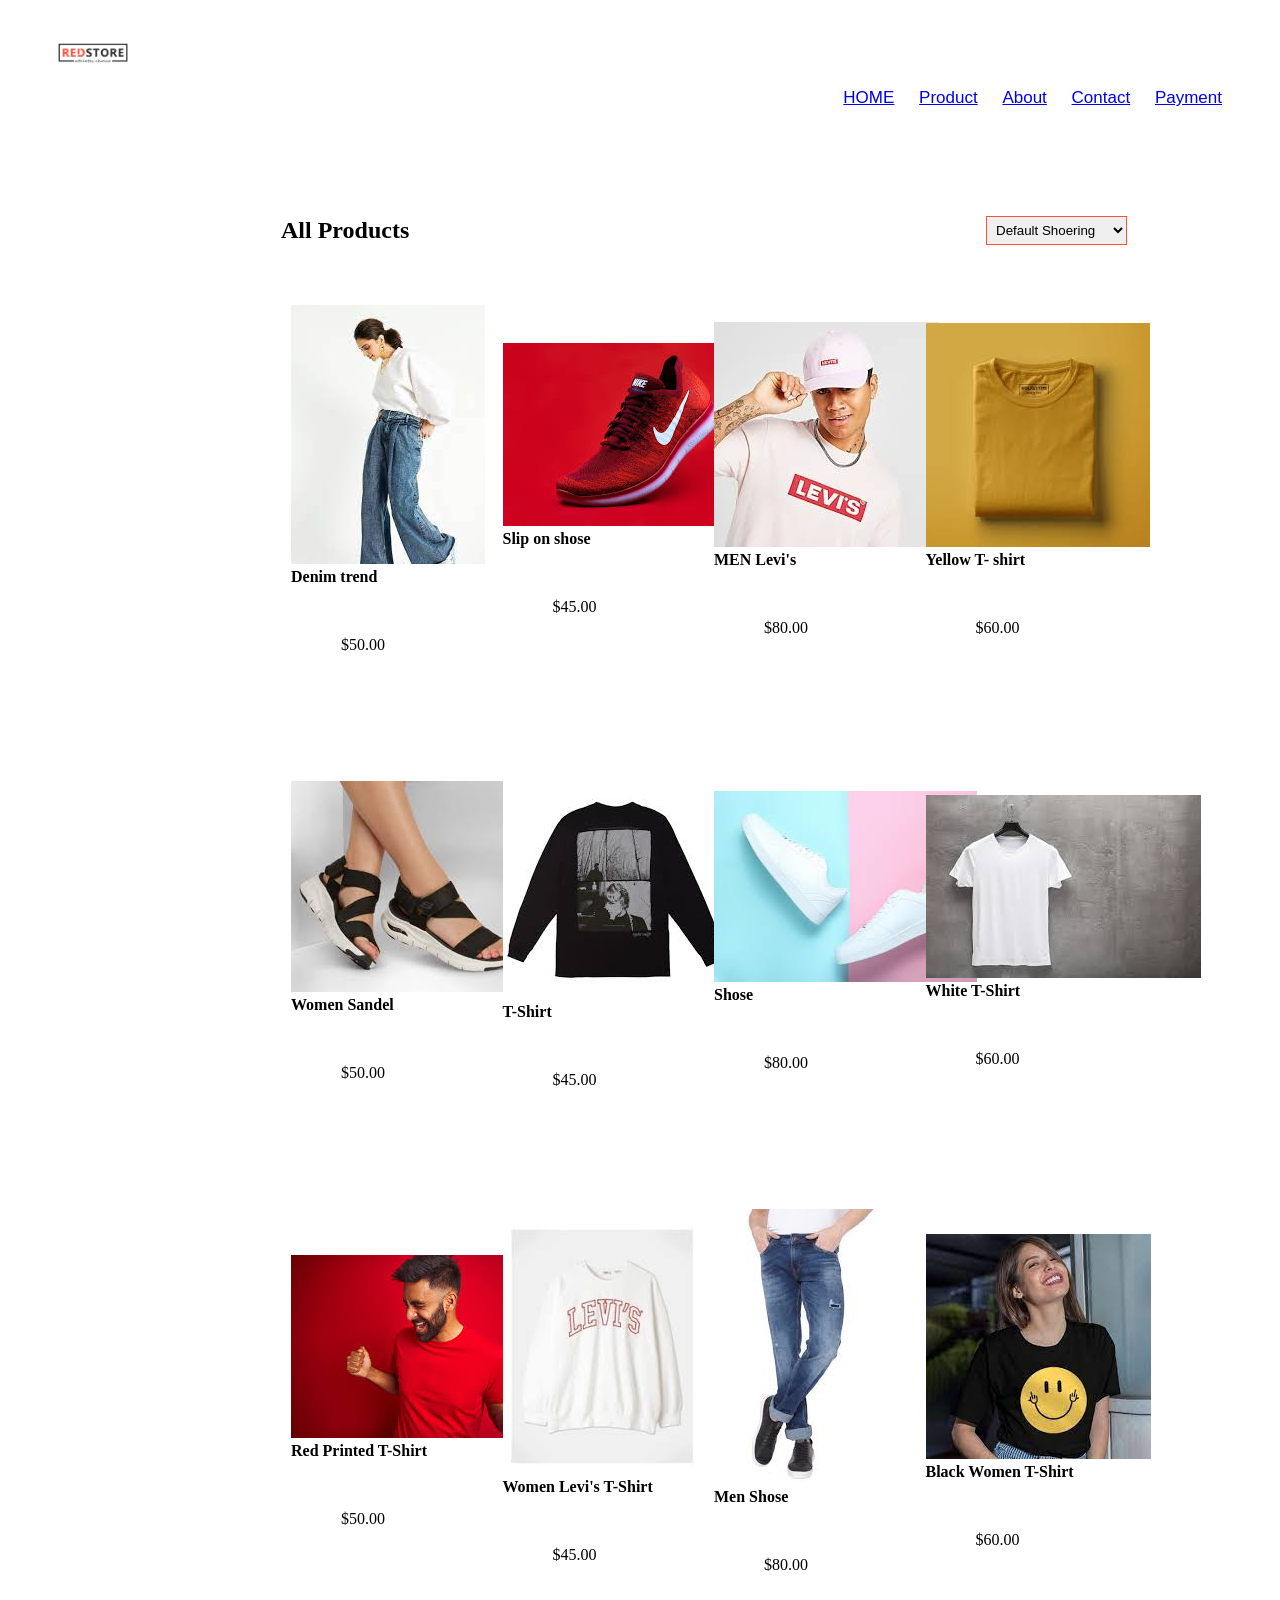
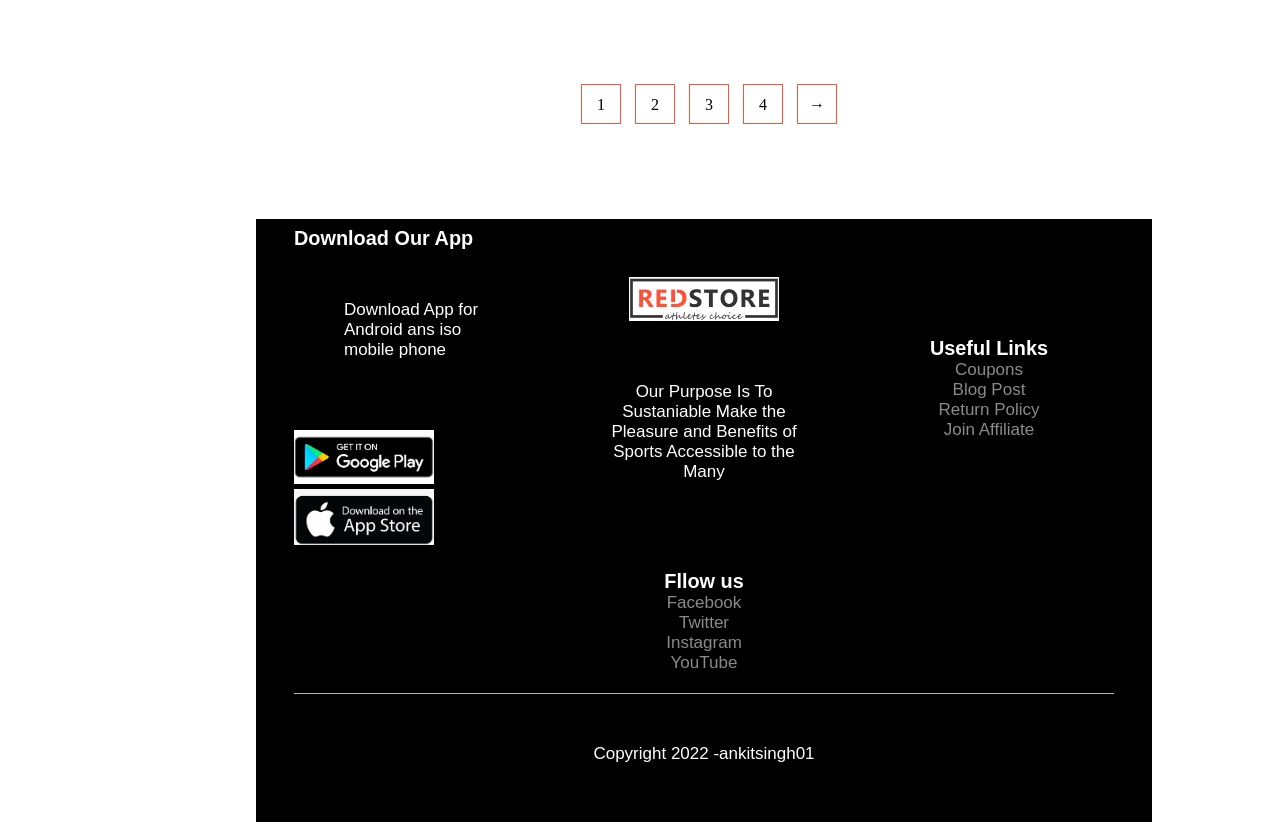
<file: E-Commerce/product.html>
<!DOCTYPE html>
<html lang="en">
<head>
    <meta charset="UTF-8">
    <meta http-equiv="X-UA-Compatible" content="IE=edge">
    <meta name="viewport" content="width=device-width, initial-scale=1.0">
    <title>RedStore | E-commerce website design</title>
    <link rel="stylesheet" href="style.css">
    <link rel="stylesheet" href="">
</head>
<body>
    
    <div class="container">
    <div class="navbar" >
        <div class="logo">
            <img src="res store logo.png" width="70px ">
        
        </div>
    </div>
    <nav>
        <ul>
            <li><a href="index.html">HOME</a></li>
            <li><a href="product.html">Product</a></li>
            <li><a href="about.html">About</a></li>
            <lI><a href="contact.html">Contact</a></lI>
            <lI><a href="card.html">Payment</a></lI>
        </ul>
    </nav>
    </div>
    </div>
   </div>
    <div class="ankit">   
    <div class="small-container">
        <div class="row row-2">
            <h2>All Products</h2>
            <select>
                <option>Default Shoering</option>
                <option>Short by price</option>
                <option>Short by popularty</option>
                <option>Short by rating</option>
                <option>Short by sale</option>
            </select>
        </div>


            <div class="row">
                <div class="col-4">
                    <img src="denim trend.jfif">
                    <h4>Denim trend</h4>
                    <div class="rating">
                        <i class="fa fa-star"></i>
                        <i class="fa fa-star"></i>
                        <i class="fa fa-star"></i>
                        <i class="fa fa-star"></i>
                        <i class="fa fa-star-o"></i>
                    </div>
                    <p>$50.00</p>
                </div>
                <div class="col-4">
                    <img src="slip on shoes.jfif">
                    <h4>Slip on shose</h4>
                    <div class="rating">
                        <i class="fa fa-star"></i>
                        <i class="fa fa-star"></i>
                        <i class="fa fa-star"></i>
                        <i class="fa fa-star"></i>
                        <i class="fa fa-star-o"></i>
                    </div>
                    <p>$45.00</p>
                </div>
                <div class="col-4">
                    <img src="men levis.jfif">
                    <h4>MEN Levi's</h4>
                    <div class="rating">
                        <i class="fa fa-star"></i>
                        <i class="fa fa-star"></i>
                        <i class="fa fa-star"></i>
                        <i class="fa fa-star"></i>
                        <i class="fa fa-star-o"></i>
                    </div>
                    <p>$80.00</p>
                </div>
                <div class="col-4">
                    <img src="yellow t shirt.jfif">
                    <h4>Yellow T- shirt</h4>
                    <div class="rating">
                        <i class="fa fa-star"></i>
                        <i class="fa fa-star"></i>
                        <i class="fa fa-star"></i>
                        <i class="fa fa-star"></i>
                        <i class="fa fa-star-o"></i>
                    </div>
                    <p>$60.00</p>
                </div>
                <div class="col-4">
                    <img src="women sandal.jfif">
                    <h4>Women Sandel</h4>
                    <div class="rating">
                        <i class="fa fa-star"></i>
                        <i class="fa fa-star"></i>
                        <i class="fa fa-star"></i>
                        <i class="fa fa-star"></i>
                        <i class="fa fa-star-o"></i>
                    </div>
                    <p>$50.00</p>
                </div>
                <div class="col-4">
                    <img src="img6.jfif">
                    <h4>T-Shirt</h4>
                    <div class="rating">
                        <i class="fa fa-star"></i>
                        <i class="fa fa-star"></i>
                        <i class="fa fa-star"></i>
                        <i class="fa fa-star"></i>
                        <i class="fa fa-star-o"></i>
                    </div>
                    <p>$45.00</p>
                </div>
                <div class="col-4">
                    <img src="img7.jfif">
                    <h4>Shose</h4>
                    <div class="rating">
                        <i class="fa fa-star"></i>
                        <i class="fa fa-star"></i>
                        <i class="fa fa-star"></i>
                        <i class="fa fa-star"></i>
                        <i class="fa fa-star-o"></i>
                    </div>
                    <p>$80.00</p>
                </div>
                <div class="col-4">
                    <img src="img8.jfif">
                    <h4>White T-Shirt</h4>
                    <div class="rating">
                        <i class="fa fa-star"></i>
                        <i class="fa fa-star"></i>
                        <i class="fa fa-star"></i>
                        <i class="fa fa-star"></i>
                        <i class="fa fa-star-o"></i>
                    </div>
                    <p>$60.00</p>
                </div>
                <div class="col-4">
                    <img src="img5.jfif">
                    <h4>Red Printed T-Shirt</h4>
                    <div class="rating">
                        <i class="fa fa-star"></i>
                        <i class="fa fa-star"></i>
                        <i class="fa fa-star"></i>
                        <i class="fa fa-star"></i>
                        <i class="fa fa-star-o"></i>
                    </div>
                    <p>$50.00</p>
                </div>
                <div class="col-4">
                    <img src="women levi's.jfif">
                    <h4>Women Levi's T-Shirt</h4>
                    <div class="rating">
                        <i class="fa fa-star"></i>
                        <i class="fa fa-star"></i>
                        <i class="fa fa-star"></i>
                        <i class="fa fa-star"></i>
                        <i class="fa fa-star-o"></i>
                    </div>
                    <p>$45.00</p>
                </div>
                <div class="col-4">
                    <img src="men jeans.jfif">
                    <h4>Men Shose</h4>
                    <div class="rating">
                        <i class="fa fa-star"></i>
                        <i class="fa fa-star"></i>
                        <i class="fa fa-star"></i>
                        <i class="fa fa-star"></i>
                        <i class="fa fa-star-o"></i>
                    </div>
                    <p>$80.00</p>
                </div>
                <div class="col-4">
                    <img src="women black t-shirt.jfif">
                    <h4>Black Women T-Shirt</h4>
                    <div class="rating">
                        <i class="fa fa-star"></i>
                        <i class="fa fa-star"></i>
                        <i class="fa fa-star"></i>
                        <i class="fa fa-star"></i>
                        <i class="fa fa-star-o"></i>
                    </div>
                    <p>$60.00</p>
                </div>
                <div class="page-btn">
                    <span>1</span>
                    <span>2</span>
                    <span>3</span>
                    <span>4</span>
                    <span>&#8594;</span>
            
                </div>
            </div> 
    </div>
       <!------------footer--------->
       <div class="footer">
        <div class="container">
            <div class="row">
                <div class="footer-col-1">
                    <h3> Download Our App </h3> 
                    <p>Download App for Android ans iso mobile phone</p>     
                    <div class="app-logo">
                        <img src="platstore logo.png">
                        <img src="apple store.png">
                    </div>
                </div>
                <div class="footer-col-2">
                    <img src="res store logo.png">
                    <p> Our Purpose Is To Sustaniable Make the Pleasure 
                        and Benefits of Sports Accessible to the Many  </p>     
                </div>
                <div class="footer-col-3">
                    <h3> Useful Links </h3> 
                    <ul>
                        <li>Coupons</li>
                        <li>Blog Post</li>
                        <li>Return Policy</li>
                        <li>Join Affiliate</li>
                    </ul>    
                </div>
                <div class="footer-col-4">
                    <h3> Fllow us </h3> 
                    <ul>
                        <li>Facebook</li>
                        <li>Twitter</li>
                        <li>Instagram</li>
                        <li>YouTube</li>
                    </ul>    
                </div>
            </div>
            <hr>
            <p class="copyright">Copyright 2022 -ankitsingh01</p>
        </div>
       </div>
</body>
</html>
</file>
<file: E-Commerce/style.css>
*{
    margin: 0;
    padding: 0;
    box-sizing: border-box;
}
.navbar{
    display: flex;
    text-align: center;
    padding: 20px;
}
nav{
    flex: 2;
    text-align:right;
}
nav ul{
    display:inline-block;
    list-style-type: non;
}
nav ul li{
    display: inline-block;
    margin-right: 20px;
}
.container{
    max-width:auto;
    margin: auto;
    padding-left: 50px;
    padding-right: 50px;
}
p{
    padding: 50px;
    border-width: 10px;
    margin: auto;
    display: flexs;
    box-sizing: border-box;
}
.row{
    display: flex;
    align-items: center;
    flex-wrap: wrap;
    justify-content: space-around;
}
.col-2{
    flex-basis: 50%;
    min-width: 300px;
}
.col-2 img{
    max-width: 100%;
    padding: 50px;
}
col-2 h1{
    font-size: 50px;
    line-height: 60px;
    margin: 25px 0;
}
.btn{
    display: inline-block;
    background: #ff523b;
    color: #fff;
    padding: 8px 30px;
    margin: 30px 0;
    border-radius: 30px;
    transition: 0.55s;
}
.btn:hover{
    background: #565656;
}
.categories{
    margin: 70px 0;
    padding-left: 20%;
    padding-right: 10%;
}
.col-3{
    flex-basis: 30px;
    min-width: 250px;
    margin-bottom: 30px;
    margin-left: 2px;
    margin-right: 2px;
}
.col-3 image{
    width: 100%;

}
.small-container{
    max-width: 1080px;
    margin: auto;
    margin-left: 25px;
    margin-right: 25px;

    

}
.col-4{
    flex-basis: 25%;
    padding: 10px;
    min-width: 200PX;
    margin-bottom: 50px;
}
.col-4 image{
    width: 100%;
}
.title{
    text-align: center;
    margin: 0 auto 80px;
    position: relative;
    line-height: 60px;
    color: #555;
}
.title:: ::after{
    content: '';
    background: #ff523b;
    width: 80px;
    height: 5px;
    border-radius: 5px;
    position: absolute;
    bottom: 0%;
    left: 50%;
    transform:translate(-50%);
}
.offer{
    background: radial-gradient(#fff,#ffd6d6);
    margin: 50px;
  padding: 20px 0;  
  padding-left: 10%;
  padding-right: 5%;
}
.col-2 .offer-img{
    padding: 20px;
}
.small{
    color: #555;
}
.testimonial{
    text-align: center;
    padding-left: 20%;
    padding-right: 20%;
}
/*-------test imonial----------*/
.testimonial{
    padding-top:0%;
}
.testimonial .col-3{
    text-align: center;
    padding: 40px 20px;
    box-shadow: 0 0 10px 0px rgba(255,0,0,0,2);
    cursor: pointer;
}
.testimonial .col-3 img{
    width: 70px;
    margin-top: 0px;
    border-radius: 50%;
}
.testimonial .col-3:hover{
    transform: translateY(-10px) ;
}
.col-3{
    font-size: 12px;
    margin: 05px 0;
    color: #777;
}
/*------------------brand-----------------*/
.brand{
   margin: 10px auto; 
   padding-left: 20%;
   padding-right: 20%;
}
.col-5{
    width: 150px;
}
.col-5 img{
    width: 100%;
    cursor:pointer;
    filter: grayscale(100%);
}
.col-5 :hover{
    filter: grayscale(0%);
}
/*--------use for text align center--------------*/
.ankit{
    padding-left: 20%;
    padding-right: 10%;
}
/*-------------chanange done-------------------------------*/
/*------------footer----------*/

.footer{
    background: #000;
    color: #8a8a8a;
    font-size: 14px;
    padding-top: 60px 0 20px;
}
.footer p{
    color: #fff;
}
.footer h3{
    color: #fff;
    margin-bottom: 0px;
}
.footer-col-1, .footer-col-2, .footer-col-3, .footer-col-4{
    min-width: 250px;
    margin-bottom: 20px;
}
.footer-col-1{
    flex-basis: 30%;
}
.footer-col-2{
    flex: 1;
    text-align:center;
}
.footer-col-2 img{
    width: 150px;
    margin-top: 10%;
    margin-bottom: 2%;
}
.footer-col-3,.footer-col-4{
    flex-basis: 12%;
    text-align: center;
}
ul{
  list-style-type: none;
}
.app-logo{
    margin-top: 20px;
}
.app-logo img{
    width: 140px;
}
.footer hr{
    border:none;
    background: #b5b5b5;
    height: 0.5px;
    margin: 0px 0;
}
.copyright{
    text-align: center;
}
.menu-icon{
    width: 30px;
    margin-left: 20px;
    display: none;
}
/*-----------all product page-----------*/
.row-2{
    justify-content: space-between;
    margin: 100px auto 50px;
}
select{
    border: 1px solid #ff523b;
    padding: 5px;
}
select:focus{
    outline: none;
}

.page-btn{
    margin: 0 auto 80px;

}
.page-btn span{
    display: inline-block;
    border: 1px solid #ff523b;
    margin-left: 10px;
    width: 40px;
    height: 40px;
    text-align: center;
    line-height: 40px;
    cursor: pointer;
}
.page-btn span:hover{
    background:#ff523b ;
    color: white;
}
/*---------------singlr product details----------*/
 .single-product{
    margin-top: 80px;
 }
.single-product .col-2 img{
    padding: 0;


}
.single-product .col-2{
    padding: 20px;
}
.single-product h4{
    margin: 20px 0;
    font-weight: bold;
}
.single-product select{
    display: block;
    padding: 10px;
    margin-top: 20px;
}
.single-product input{
    width: 50px;
    height: 40px;
    padding-left: 10px;
    font-size: 20px;
    margin-right: 10px;
    border: 1px solid firebrick;
}

/*--------card item-------*/


.cart-item{
    margin: 80px auto;
}
table{
    width: 70%;
    border-collapse: collapse;
}
.cart-info{
   display: flex;
    flex-wrap: wrap;
}
 .cart-item{
    text-align: left;
    padding: 5px;
    background: #dfd6d5;
    color: ;
    font-weight: normal;
}

th{
    text-align: left;
    padding: 5px;
    color: #fff;
    background: #ff523b;
    font-weight: normal;
}

td{
    padding: 10px 5px;
}
td input{
    width: 40px;
    height: 30px;
    padding: 5px;
}

td a{
    color: #ff523b;
    font-weight: 12px;
}
td img{
    width: 30%;
    height: 15%;
    margin-right: 1px;
}
.totle-price{
    display: flex;
    justify-content: flex-end;
}
.totle-price table{
    border-top: 3PX solid #ff523b;
    width: 100%;
    max-width: 350px;
}

/*--------- contact infomation----------*/


*{
    box-sizing: border-box;
}
.container{
    font-family: Verdana, Geneva, Tahoma, sans-serif;
    margin: 15px 30px;
    font-size: 17px;
    padding: 8px;
}
.design{
    color: black;
    background-color: rgb(139, 86, 86);
    padding: 20px;
    border: 1px solid ;
    border-radius: 4px;
}


input[type="text"]
input[type="number"]
input[type="e mail"]
input[type="password"]
input[type="date"]
select,
textarea {
    width: 100px;;
    padding: 12px;
    border: 1px solid ;
    border-radius: 5px; 
    width: 100%;
}
input[type="submit"]{
    background-color:lightpink;
    color: black;
    padding: 5px;
    border: 10px 20px;
    text-align:center;
    cursor:pointer ;
    width: 100%;
}
input[type="submit"]:hover{
    background-color:white;
}
h2{
    text-align: center;
}

/*---------media query for menu-------------*/
@media (max-width:700px){
    .row{
        flex-direction: column;
    }
}
    /*nav ul{
        max-width: 700px;
        position: absolute;
        top: 70px;
        left: 0;
        background: #333
        width: 100%;
    }
    nav ul li{
        display: block;
        margin-right: 50px;
        margin-top: 0px;
        margin-bottom: 10px;
    }
    nav ul li a{
        color: #fff;
    }
 .menu-icon{
    display: block;
    cursor: pointer;
    }
}*/


/*--------card item----------------*/
</file>
